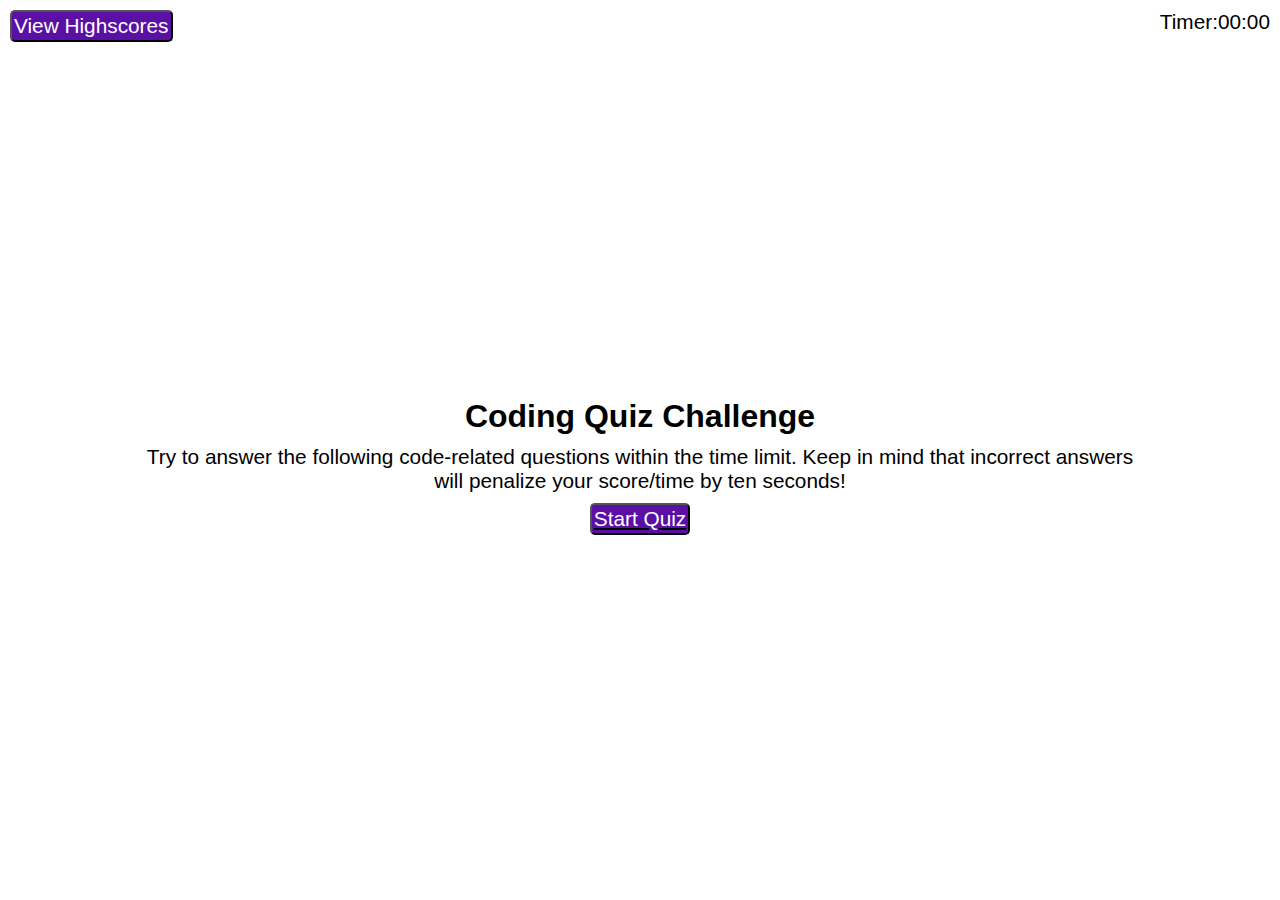
<file: index.html>
<!DOCTYPE html>
<html>
  <head>
    <meta charset="UTF-8" />
    <meta name="viewport" content="width=device-width, initial-scale=1.0" />
    <title>Web Quiz</title>
    <link rel="stylesheet" href="./assets/CSS/style.css" />
  </head>
  <body>
    <!-- Main outer div -->
    <div class="outer-container">

        <!-- Top bar section -->
        <div class="top-bar">
            <a href="./gamefin.html"><button >View Highscores</button></a>
            <p id="timer">Timer:00:00</p>
        </div>
        <div class="inner-container">
        <header class="quiz-intro">
            <h1>Coding Quiz Challenge</h1>
            <p>Try to answer the following code-related questions within the time limit. Keep in mind that incorrect answers will penalize your score/time by ten seconds!</p>
            <a href="./game.html"><button class="startBtn" id="startBtn">Start Quiz</button></a>
          </header>
       </div>
    </div>
       <!-- Added link to the jQuery library -->
       <script src="https://code.jquery.com/jquery-3.5.1.min.js"></script>
       <script type="text/javascript" src="./assets/JS/script.js"></script>

  </body>
</html>
</file>
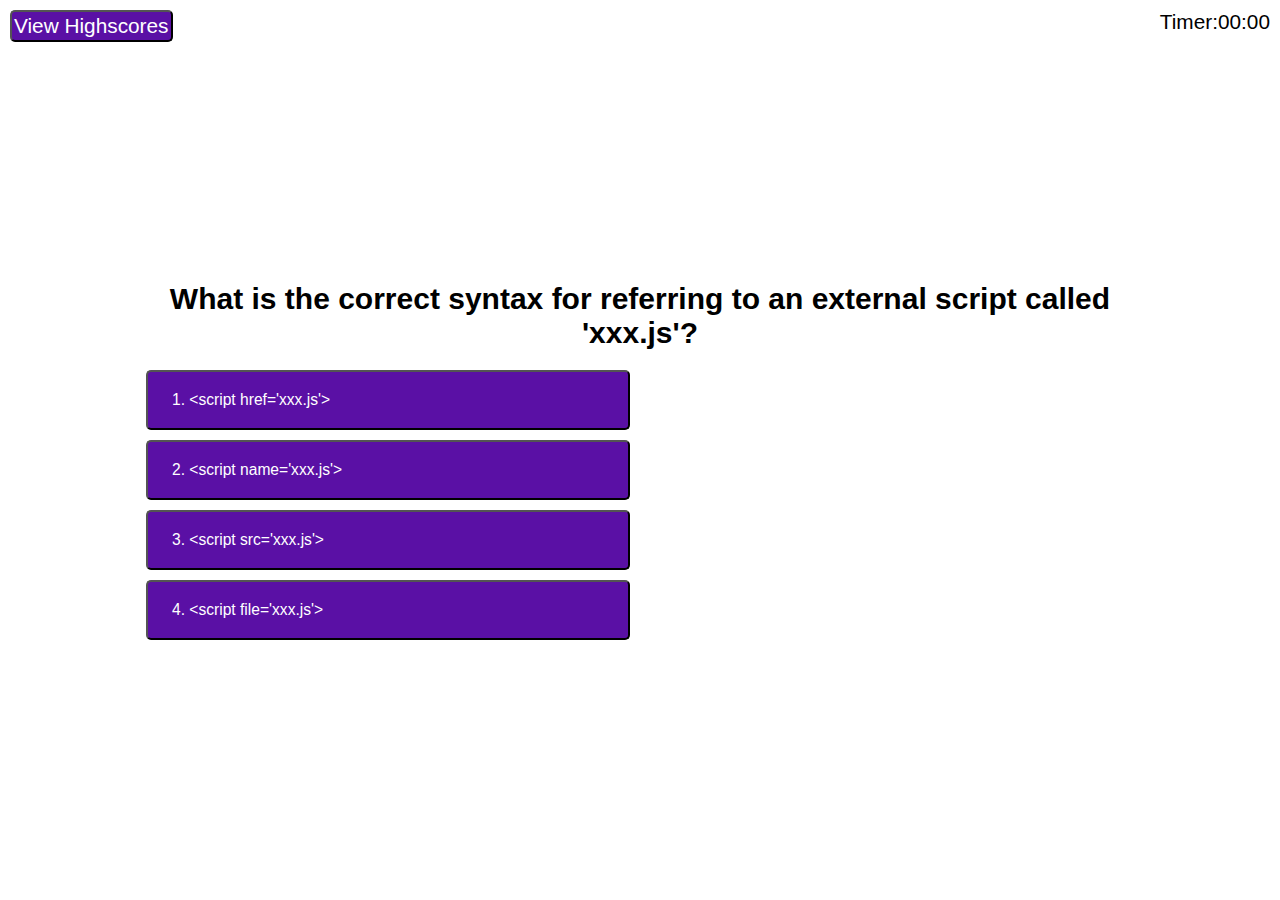
<file: game.html>
<!DOCTYPE html>
<html>
  <head>
    <meta charset="UTF-8" />
    <meta name="viewport" content="width=device-width, initial-scale=1.0" />
    <title>Web Quiz</title>
    <link rel="stylesheet" href="./assets/CSS/style.css" />
  </head>
  <body>
    <!-- Main outer div -->
    <div class="outer-container">

        <!-- Top bar section -->
        <div class="top-bar">
            <a href="./gamefin.html"><button >View Highscores</button></a>
            <p id="timer">Timer:00:00</p>
        </div>

        <!-- Inner div -->
        <div class="inner-container">

            <!-- Main quiz content -->
            <main>
              <section class="question-screen">
                <h2 class="question" id="question">Question Here</h2>
               <div class="li-div">
                <ol>
                  <li><button class="choice-text small-btn" data-number="1">Answer 1</button></li>
                  <li><button class="choice-text small-btn" data-number="2">Answer 2</button></li>
                  <li><button class="choice-text small-btn" data-number="3">Answer 3</button></li>
                  <li><button class="choice-text small-btn" data-number="4">Answer 4</button></li>
                </ol>
              </div>
              </section>

              <!-- Game Over -->
              <section class="quiz-finish-screen">
                <h2>Quiz Finished!</h2>
                <p>Your score: 00</p>
                <div>
                  <label for="">Enter Initials</label>
                  <input type="text">
                  <button>Submit</button>
                </div>
              </section>
            </main>
             <!-- Added link to the jQuery library -->
            <script src="https://code.jquery.com/jquery-3.5.1.min.js"></script>
            <script type="text/javascript" src="./assets/JS/script.js"></script>
            <script>window.onload = Start()</script>
        </div>
    </div>
  </body>
</html>
</file>
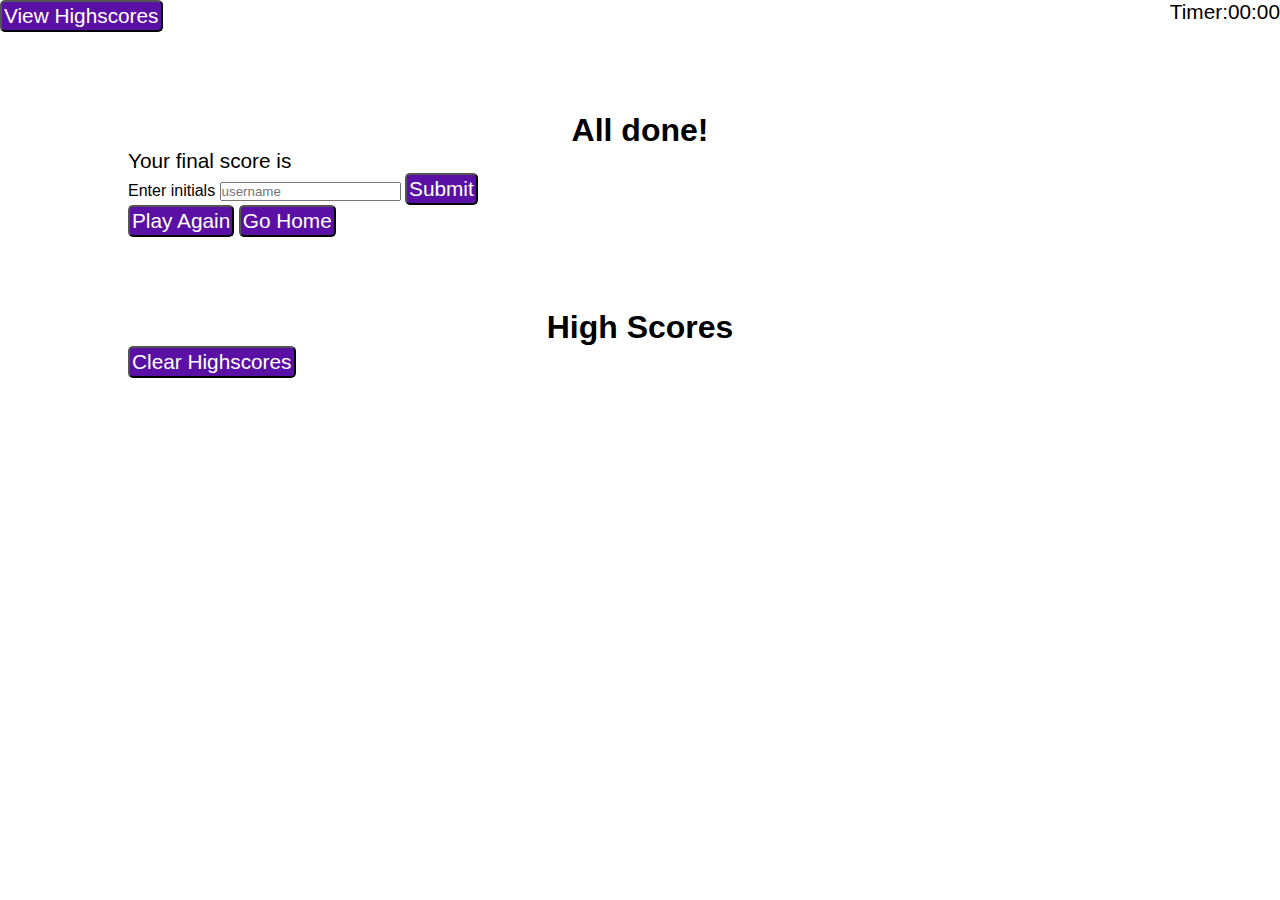
<file: gameFin.html>
<!DOCTYPE html>
<html lang="en">
  <head>
    <meta charset="UTF-8" />
    <meta name="viewport" content="width=device-width, initial-scale=1.0" />
    <meta http-equiv="X-UA-Compatible" content="ie=edge" />
    <title>Congrats!</title>
    <link rel="stylesheet" href="./assets/CSS/style.css" />
    <div class="top-bar">
      <a href="./gamefin.html"><button>View Highscores</button></a>
      <p id="timer">Timer:00:00</p>
    </div>
  </head>

  <!-- BODY- Enter Initials and showing Highscorelist -->
  <body>
    <div class="inner-container">
      <div id="end">
        <h1 id="finalScore">All done!</h1>
        <p>Your final score is</p>
        <p id="score"></p>
        <form id="initials">
          Enter initials
          <input
            type="text"
            name="username"
            id="username"
            placeholder="username"
            >
          </input>
          <button type="submit" class="btn" id="saveScoreBtn" >
            Submit
          </button>
        </form>
        <a class="btn" href="game.html"><button>Play Again</button></a>
        <a class="btn" href="index.html"><button>Go Home</button></a>
        <br><br><br><br><br>
       
          <form id="initialsForm" class="initialsForm">
          <div id="highScores" class="flex-center flex-column">
            <h1 id="finalScore">High Scores</h1>
            <ul id="highScoresList"></ul>
            <!-- ol to be created in JS -->
            <button onclick="clearHS()">Clear Highscores</button>
            
         </div>
        </form>
        </div>
      </div>
    </div>
    <script src="./assets/JS/gamefin.js"></script>
    <script src="https://code.jquery.com/jquery-3.5.1.min.js"></script>
    <script type="text/javascript" src="./assets/JS/script.js"></script>
    
  </body>
</html>
</file>
<file: assets/CSS/style.css>
* {
margin: 0;
padding: 0;
box-sizing: border-box;
color: black;
font-family: 'Segoe UI', Tahoma, Geneva, Verdana, sans-serif;
}

/* h1{
    margin-top: 100px;
} */

body{
    background-color: #fff;
    overflow: hidden;
}

p{
    color: #000;
    font-size: 1.3em;
}

button{
    border-radius: 5px 5px 5px 5px;
    background-color: rgb(90, 16, 165);
    color: white;
    padding: 2px;
    font-size: 1.3em;
    width: fit-content;
}

.li-div{
    padding: 10px;
    font-size: 12px;
    width: 50%;
    align-items: center;
   
}

.small-btn {
    /* width: 250px;
    height: 120px; */
    margin-bottom: 10px;
    line-height: .5;
}
h1,h2{
    color: black;
    text-align: center;
}

.choice-text{
    list-style: none;
    text-align: left;
    
}
.outer-container{
    padding: 10px;
    height: 100vh;
    display: flex;
    flex-direction: column;
    justify-content: start;
}
.top-bar p{
    float: right;
}



/* Timer section */
.inner-container{
    background-color: white;
    height: 100%;
    width: 80%;
    margin: 0 auto;
    display: flex;
    flex-direction: column;
    justify-content: center;
    
}


/* Header quiz intro */
.quiz-intro main{
    margin-top: 25wh;
    margin-left: 10%;
    margin-right: 10%;
    margin-bottom: 30vh;
    background-color: white;
}
.quiz-intro p{
    text-align: center;
}
.quiz-intro button{
        display: block;
        margin: 0 auto;
    }

.quiz-intro p{
       padding: 10px;
    }

main{
        display: block;
    }

ol{
    list-style-type:  none;
}

.question{
    padding: 10px;
    font-weight: 600;
    font-size: 30px;
}
.question-screen{
    display: block;
}

.quiz-finish-screen{
    display: none;
}


.choice-text {
    padding: 1.5rem;
    width: 100%;
  }

/* Highscores screen */
.highscores-screen{
    display: block;
}

.highscores-screen ol{
    max-height: 100vh;
}

.highscores-screen ol[height=200px]{
    overflow-y: scroll;
}

.initials{
    color: black;
}

#username{
    color: black;
}

#end{
    padding-top: 80px;
}
</file>
